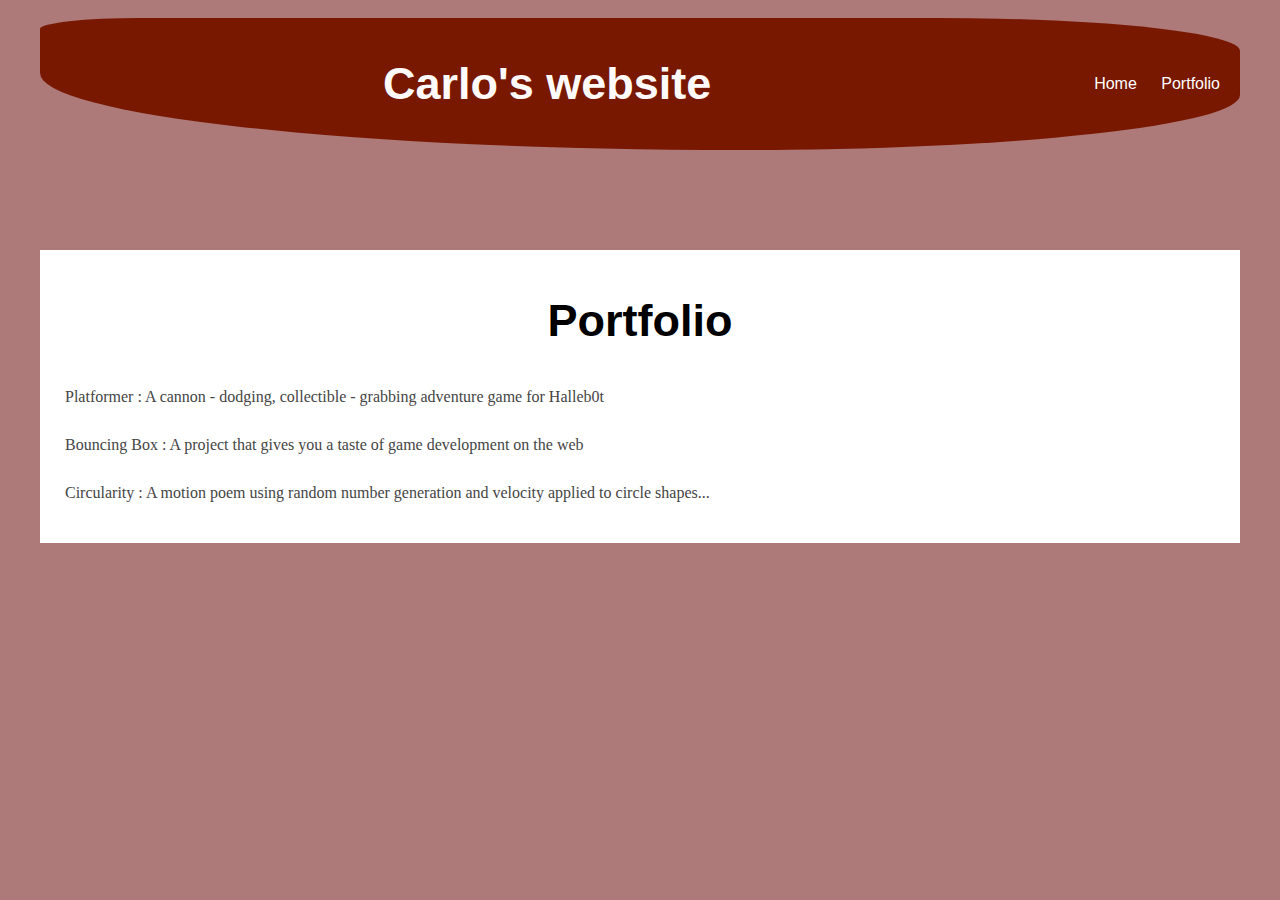
<file: portfolio.html>
<!DOCTYPE HTML>
<html>
    <head>
        <title>Carlo's website</title>
        <link rel="stylesheet" href="style.css">
    </head>

    <body>
      <div id="all-contents">
        <nav>
            <h1>Carlo's website</h1>
            <ul id="nav-ul">
               <li class="nav-li">
               <a class="nav-a" href="index.html">Home</a>
             </li>
             <li class="nav-li">
               <a class="nav-a" href="portfolio.html">Portfolio</a>
             </li>
         </ul>
     </nav>
     <main>
        <div class="content">
            <h1>Portfolio</h1>
            <ul id="portfolio">
                <li><a href="projects/platformer/">Platformer : A cannon - dodging, collectible - grabbing adventure game for Halleb0t</a></li>
                <li><a href="projects/bouncing-box/">Bouncing Box : A project that gives you a taste of game development on the web </a></li>
                <li><a href="projects/circularity/">Circularity : A motion poem using random number generation and velocity applied to circle shapes...</a></li>

            </ul>
        </div>
    </main>

      </div>
    </body>
</html>
</file>
<file: style.css>
body {
    background: rgb(173, 121, 121);
    color: rgb(45, 45, 45);
    padding: 10px;
    font-family: 'Gill Sans', 'Gill Sans MT', Calibri, 'Trebuchet MS', sans-serif;
}
#all-contents {
  max-width: 1200px;
    margin:auto;
}

/* navigation menu */
nav {
    background: rgb(121, 24, 0);
   margin: 0 auto;
   margin-bottom: 100px;
    display: flex;
    padding: 10px;
    align-items: center;
    border-radius: 10% 30% 50% 70%;
}
h1 {
    display:flow-root;
    text-align:center;
    color: rgb(255, 250, 250);
    flex: 1;
    margin: 1;
    font-family:'Gill Sans', 'Gill Sans MT', Calibri, 'Trebuchet MS', sans-serif;
    font-size: 45px;
}
#nav-ul {
    list-style-image: none;
}
.nav-li {
    display: inline-block;
    padding: 0 10px;
}
a {
    text-decoration:wavy;
    color: #fff;
}

/* main container area beneath menu */
main {
    background: rgb(255, 255, 255);
    display:flex;
    font-family: fantasy;

}
.sidebar {
    margin-right: 25px;
    padding: 10px;
}
.sidebar-img {
    width: 200px;
}
.content {
    flex: 1;
    padding: 15px;
}

h2{
    color:red

}

/* portfolio styles */
#interests {
    border: 4px rgb(197, 0, 0) ridge;
    padding: 8px;
}
h2, h3 {
    margin: 10px;
}
h3{
    color: red;
}
         /* portfolio styles */
         .content h1 {
            color: black;
        }

        #portfolio {
            list-style-type: none;
            padding-left: 0;
        }

        #portfolio li {
            background: #fff;
            padding: 10px;
            border-radius: 10px;
            margin-bottom: 10px;
        }

        #portfolio li:hover {
            background: #eee;
        }

        #portfolio a {
            text-decoration: none;
            color: #454545;
        }
</file>
